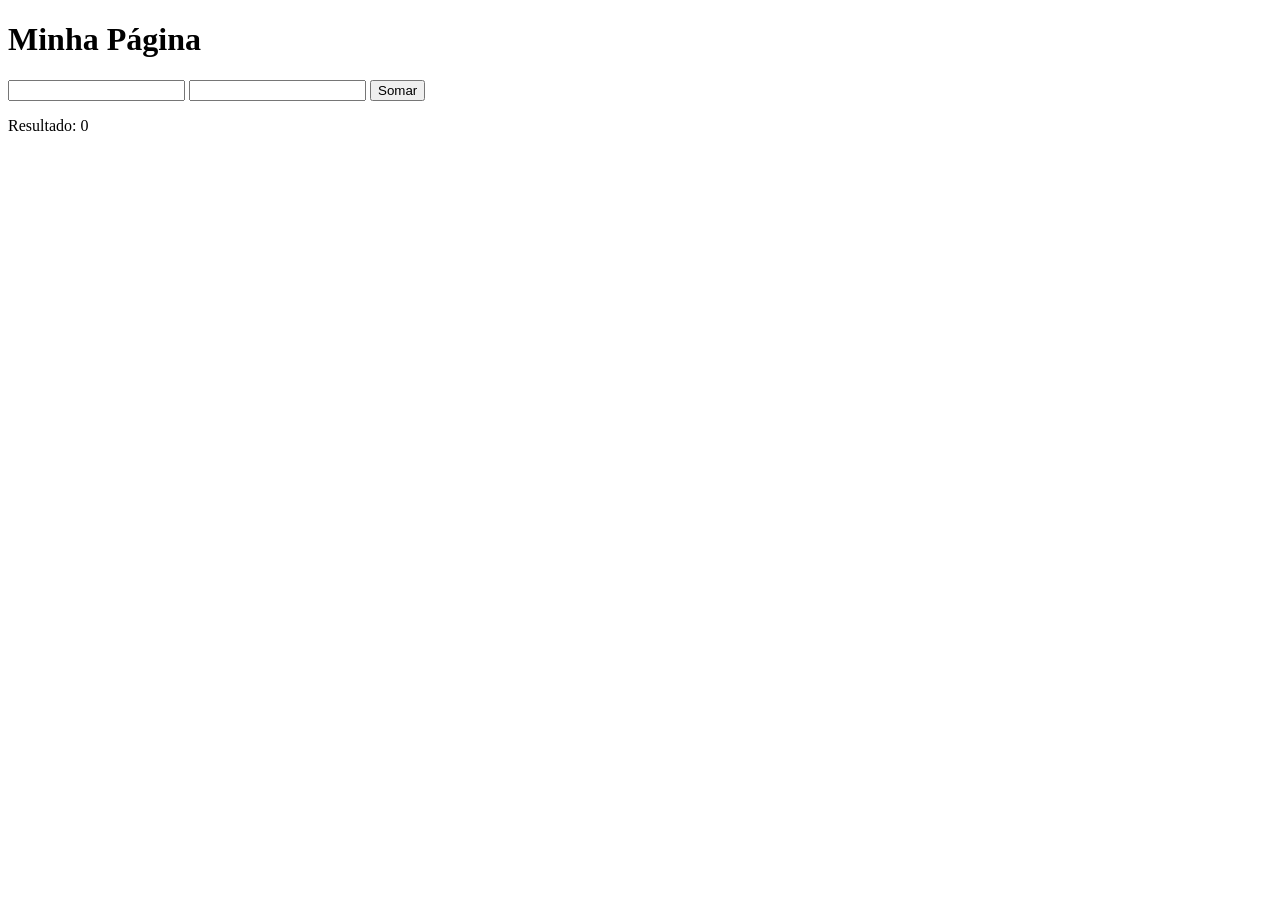
<file: ATIVIDADE CALCULADORA/index.html>
<!DOCTYPE html>
<html lang="pt-br">
<head>
    <meta charset="UTF-8">
    <meta name="viewport" content="width=device-width, initial-scale=1.0">
    <title>Calculadora</title>
    <script src="script.js" defer></script>
</head>
<body>
    <h1>Minha Página</h1>
    <input type="number" id="num1">
    <input type="number" id="num2">
    <button id="btnSomar">Somar</button>
    <p>Resultado: <span id="resultado">0</span></p>
</body>
</html>
</file>
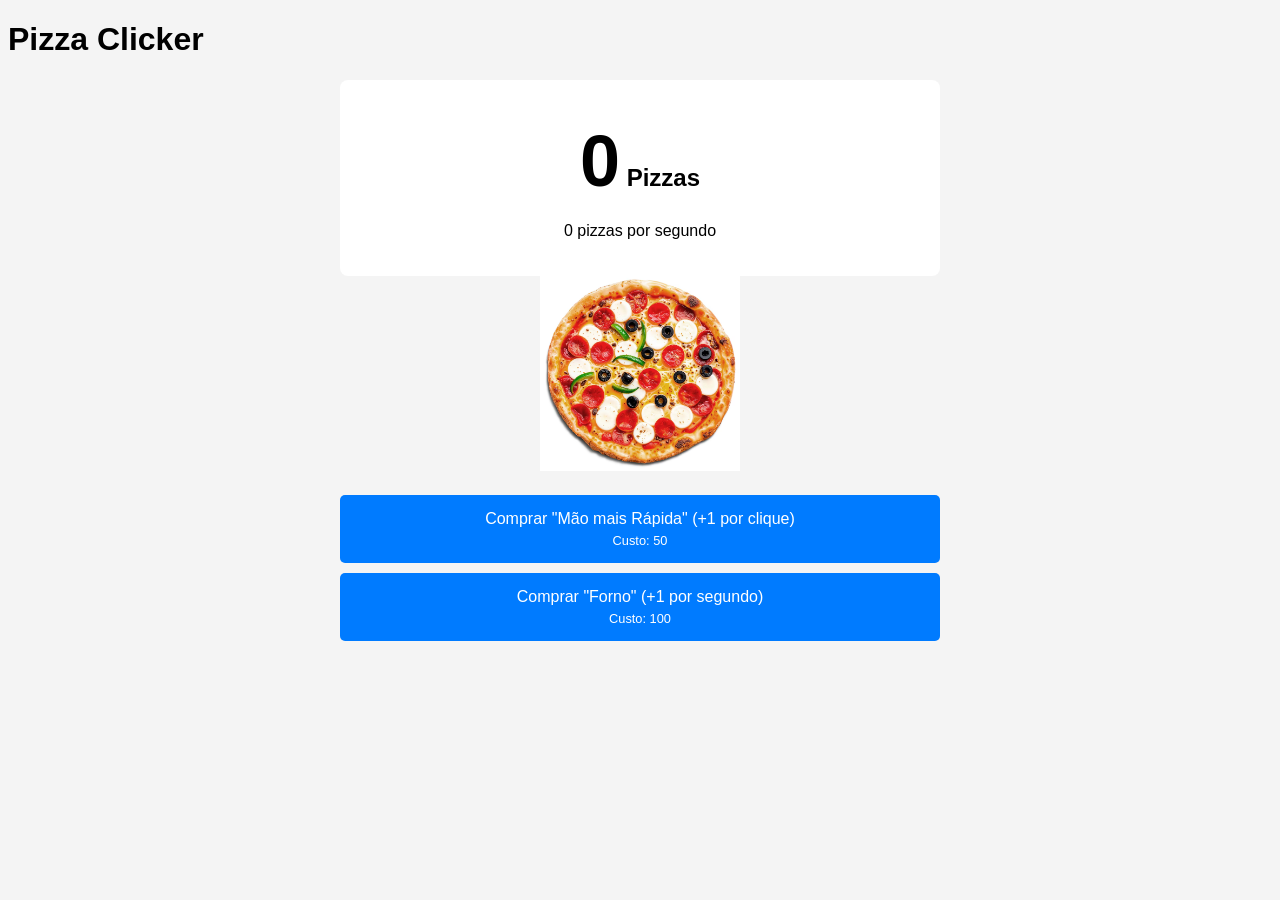
<file: clicker/index.html>
<!DOCTYPE html>
<html lang="pt-br">
<head>
    <meta charset="UTF-8">
    <title>Pizza Clicker</title>
    <link rel="stylesheet" href="style.css">
</head>
<body>
    <h1>Pizza Clicker</h1>
    
    <div class="game-container">
        <div class="score-display">
            <h2><span id="score-display">0</span> Pizzas</h2>
            <p><span id="pps-display">0</span> pizzas por segundo</p>
        </div>

        <div class="click-area">
            <img src="pizza.jpg" id="pizza-button" alt="Clique na Pizza">
        </div>

        <div class="upgrades-area">
            <button id="buy-click-upgrade">
                Comprar "Mão mais Rápida" (+1 por clique)
                <span id="click-upgrade-cost">Custo: 50</span>
            </button>
            <button id="buy-passive-upgrade">
                Comprar "Forno" (+1 por segundo)
                <span id="passive-upgrade-cost">Custo: 100</span>
            </button>
            </div>
        </div>

    <script src="game.js"></script>
</body>
</html>
</file>
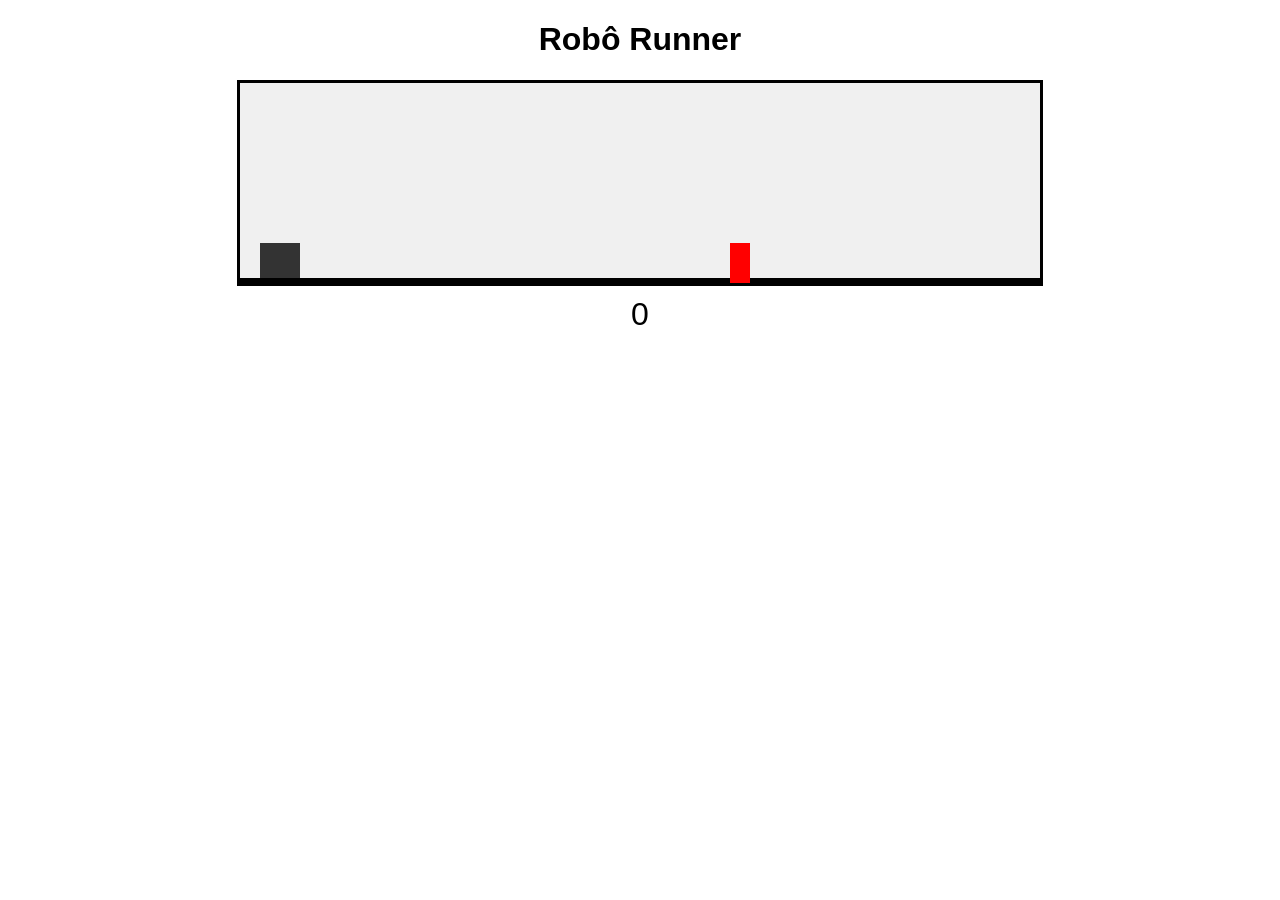
<file: roborun/index.html>
<!DOCTYPE html>
<html lang="pt-br">
<head>
    <meta charset="UTF-8">
    <title>Robô Runner</title>
    <link rel="stylesheet" href="style.css">
</head>
<body>
    <h1>Robô Runner</h1>
    <div id="game-world">
        <div id="player"></div>
        <div id="ground"></div>
    </div>
    <div id="score">0</div>
    <div id="game-over" class="hidden">Game Over!</div>

    <script src="game.js"></script>
</body>
</html>
</file>
<file: clicker/style.css>
body { font-family: sans-serif; background-color: #f4f4f4; }
.game-container { max-width: 600px; margin: 20px auto; text-align: center; }
.score-display { background: white; padding: 20px; border-radius: 8px; }
#score-display { font-size: 3em; }
#pizza-button { width: 200px; cursor: pointer; transition: transform 0.1s; }
#pizza-button:active { transform: scale(0.9); }
.upgrades-area { margin-top: 20px; }
button { 
    display: block; width: 100%; padding: 15px; margin-bottom: 10px; 
    font-size: 1em; background-color: #007bff; color: white;
    border: none; border-radius: 5px; cursor: pointer;
}
button:hover { background-color: #0056b3; }
button span { display: block; font-size: 0.8em; margin-top: 5px; }
</file>
<file: roborun/style.css>
body { text-align: center; font-family: sans-serif; }

#game-world {
    width: 800px;
    height: 200px;
    border: 3px solid black;
    margin: 10px auto;
    position: relative; /* O mais importante! */
    overflow: hidden;   /* Esconde o que sai da tela */
    background: #f0f0f0;
}

#player {
    width: 40px;
    height: 40px;
    background-color: #333; /* Nosso "robô" */
    position: absolute;
    bottom: 0;
    left: 20px;
}

/* O obstáculo será criado com esta classe */
.obstacle {
    width: 20px;
    height: 40px;
    background-color: red;
    position: absolute;
    bottom: 0;
    right: -20px; /* Começa fora da tela */
}

/* O chão se move usando uma animação CSS! */
#ground {
    width: 100%;
    height: 5px;
    background: black;
    position: absolute;
    bottom: 0;
    left: 0;
}

#score { font-size: 2em; }
.hidden { display: none; }
</file>
